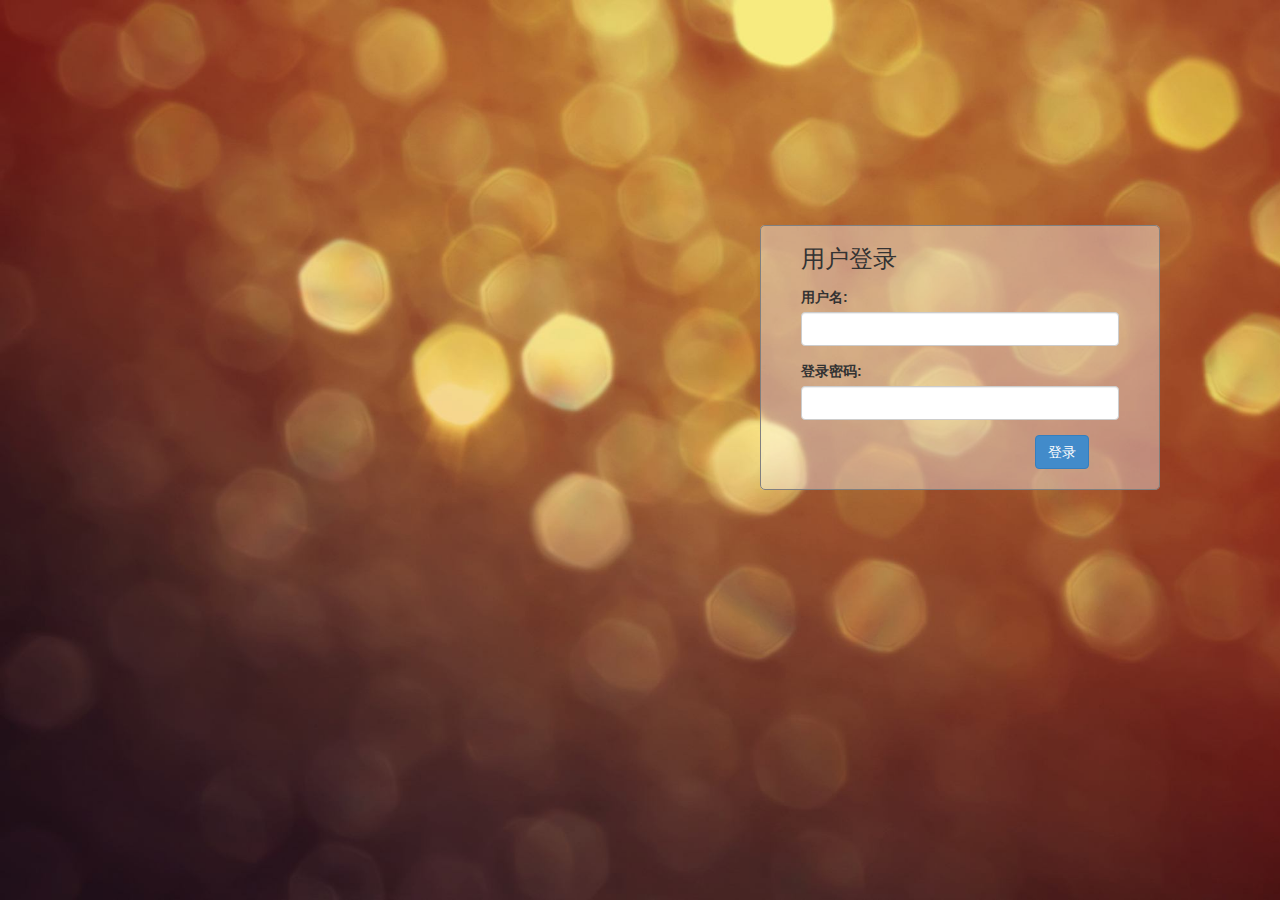
<file: front-end/index.html>
<!DOCTYPE html>
<html lang="en">
<head>
  <meta charset="UTF-8">
  <title>发票管理系统</title>
  <link href="./css/bootstrap.min.css" rel="stylesheet">
  <link href="./css/bootstrap-table.min.css" rel="stylesheet">
  <link href="./css/bootstrap-datepicker3.min.css" rel="stylesheet">
  <link href="./css/toastr.min.css" rel="stylesheet">
  <link href="./css/myStyle/style.css" rel="stylesheet">
  <script type="text/javascript" src="./lib/jquery.min.js"></script>
  <script type="text/javascript" src="./lib/toastr.min.js"></script>
</head>
<body>

<header class="global-header">
  <h1>发票管理系统</h1>
  <h4 class="welcome-info">欢迎您,&nbsp;
    <span class="username" data-toggle="dropdown" aria-haspopup="true" aria-expanded="false"></span>
    <ul class="dropdown-menu" aria-labelledby="dLabel">
      <li class="pointer"><a onclick="openUpdateProfileModal()">更新资料</a></li>
      <li class="pointer"><a data-toggle="modal" data-target="#alter-password">修改密码</a></li>
      <li class="pointer"><a onclick="logout()">退出登录</a></li>
    </ul>
  </h4>
</header>

<aside class="menu-left-bar">
  <ul class="menu-list">
    <li id="input" class="menu-item"><a href="./index.html?type=input">录入</a></li>
    <li id="preview" class="menu-item"><a href="./index.html?type=preview">查阅</a></li>
    <li id="verify" class="menu-item"><a href="javascript:void(0)" onclick="goVerify()">审核</a></li>
    <li id="admin" class="menu-item"><a href="./index.html?type=admin">用户管理</a></li>
    <li id="suppliers" class="menu-item"><a href="./index.html?type=suppliers">供应商管理</a></li>
  </ul>
</aside>

<main class="main">
  <form id="form"></form>
  <section id="table-container"></section>
</main>

<div id="success-modal" class="modal fade bs-example-modal-sm in" tabindex="-1">
  <div class="modal-dialog modal-sm" role="document">
    <div class="modal-content">

      <div class="modal-header">
        <button type="button" class="close" data-dismiss="modal" aria-label="Close"><span aria-hidden="true">×</span>
        </button>
        <h4 class="modal-title">操作成功</h4>
      </div>
      <div class="modal-body"></div>
      <div class="modal-footer">
        <button class="btn btn-primary confirm-button" data-dismiss="modal">确认</button>
      </div>
    </div>
  </div>
</div>

<div id="fail-modal" class="modal fade bs-example-modal-sm in" tabindex="-1">
  <div class="modal-dialog modal-sm" role="document">
    <div class="modal-content">

      <div class="modal-header">
        <button type="button" class="close" data-dismiss="modal" aria-label="Close"><span aria-hidden="true">×</span>
        </button>
        <h4 class="modal-title">提交失败</h4>
      </div>
      <div class="modal-body fail-modal-body">
        提交失败, 请重试, 多次失败请联系管理员
      </div>
    </div>
  </div>
</div>

<div id="small-modal" class="modal fade bs-example-modal-sm in" tabindex="-1">
  <div class="modal-dialog modal-sm" role="document">
    <div class="modal-content">

      <div class="modal-header">
        <button type="button" class="close" data-dismiss="modal" aria-label="Close"><span aria-hidden="true">×</span>
        </button>
        <h4 class="modal-title">确认信息</h4>
      </div>
      <div class="modal-body"></div>
      <div class="modal-footer">
        <button class="btn btn-primary confirm-button">确认</button>
        <button class="btn btn-danger cancel-button" data-dismiss="modal">取消</button>
      </div>
    </div>
  </div>
</div>

<div id="update-profile" class="modal fade bs-example-modal-sm in" tabindex="-1">
  <div class="modal-dialog modal-sm" role="document">
    <form class="modal-content" name="updateProfileForm" onsubmit="updateProfile(event, this)">
      <div class="modal-header">
        <button type="button" class="close" data-dismiss="modal" aria-label="Close"><span aria-hidden="true">×</span>
        </button>
        <h4 class="modal-title">更新资料</h4>
      </div>
      <div class="modal-body">
        <section class="form-group">
          <label for="name">姓名:</label>
          <input id="name" class="form-control" type="text" name="name" required>
        </section>
      </div>
      <div class="modal-footer">
        <button class="btn btn-primary confirm-button" type="submit">确认</button>
        <button class="btn btn-danger cancel-button" data-dismiss="modal">取消</button>
      </div>
    </form>
  </div>
</div>

<div id="alter-password" class="modal fade bs-example-modal-sm in" tabindex="-1">
  <div class="modal-dialog modal-sm" role="document">
    <form class="modal-content" name="alterPasswordForm" onsubmit="alterPassword(event, this)">
      <div class="modal-header">
        <button type="button" class="close" data-dismiss="modal" aria-label="Close"><span aria-hidden="true">×</span>
        </button>
        <h4 class="modal-title">修改密码</h4>
      </div>
      <div class="modal-body">
        <section class="form-group">
          <label for="old-password">原密码:</label>
          <input id="old-password" class="form-control" type="password" name="oldPassword" required>
        </section>
        <section class="form-group">
          <label for="new-password">新密码:</label>
          <input id="new-password" class="form-control" type="password" name="newPassword" required>
        </section>
        <section class="form-group">
          <label for="repeat-new-password">再次输入新密码:</label>
          <input id="repeat-new-password" class="form-control" type="password" name="repeatNewPassword" required>
        </section>
      </div>
      <div class="modal-footer">
        <button class="btn btn-primary confirm-button" type="submit">确认</button>
        <button class="btn btn-danger cancel-button" data-dismiss="modal">取消</button>
      </div>
    </form>
  </div>
</div>

<script type="text/javascript" src="./lib/bootstrap.min.js"></script>
<script type="text/javascript" src="./lib/bootstrap-table.min.js"></script>
<script type="text/javascript" src="./lib/bootstrap-table-zh-CN.min.js"></script>
<script type="text/javascript" src="./lib/bootstrap-datepicker.min.js"></script>
<script type="text/javascript" src="./lib/bootstrap-datepicker.zh-CN.min.js"></script>
<script type="text/javascript" src="js/config.js"></script>
<script type="text/javascript" src="js/utils.js"></script>
<script type="text/javascript" src="js/http.js"></script>
<script src="./js/input.js" type="text/javascript"></script>
<script src="./js/preview.js" type="text/javascript"></script>
<script src="./js/verify.js" type="text/javascript"></script>
<script src="./js/admin.js" type="text/javascript"></script>
<script src="./js/suppliers.js" type="text/javascript"></script>
<script type="text/javascript">
  var userInfo = {}

  $(function () {
    userInfo = {
      username: sessionStorage.getItem('username'),
      type: sessionStorage.getItem('type'),
      name: sessionStorage.getItem('name')
    }

    if (!userInfo.username) {
      logout()
    }

    $('.username').html(userInfo.name)
    $.extend($.fn.bootstrapTable.defaults, $.fn.bootstrapTable.locales['zh-CN'])


    $('.menu-list').find('.menu-item').each(function (index, elm) {
      $(elm).show()

      if (userInfo.type === '1') {
        elm.id === 'verify' && $(elm).hide()
        elm.id === 'admin' && $(elm).hide()
        elm.id === 'suppliers' && $(elm).hide()
      }

      if (userInfo.type === '2') {
        elm.id === 'preview' && $(elm).hide()
        elm.id === 'admin' && $(elm).hide()
        elm.id === 'suppliers' && $(elm).hide()
      }

      if (userInfo.type === '3') {
        elm.id === 'preview' && $(elm).hide()
        elm.id === 'admin' && $(elm).hide()
        elm.id === 'suppliers' && $(elm).hide()
      }
    })

    var params = location.href.split('=')[1]
    var type = params.split('&&')[0]
    var role = params.split('&&')[1]
    window[type](role)
    $('.menu-item').each(function (index, elm) {
      $(elm).removeClass('active')
    })
    $('#' + type).addClass('active')
  })

  function openUpdateProfileModal() {
    var $updateProfileModal = $('#update-profile')

    $updateProfileModal.modal()
    var form = $updateProfileModal.find('form').get(0)
    form.name.value = userInfo.name
  }

  function updateProfile(e, form) {
    e.preventDefault()

    var newName = form.name.value
    $http.post('/user/updateInfo', {name: newName})
      .then(function () {
        sessionStorage.setItem('name', newName)
        location.reload(true)
      })
  }

  function alterPassword(e, form) {
    e.preventDefault()

    var invalid = form.newPassword.value !== form.repeatNewPassword.value
    utils.errorValidate($('#repeat-new-password'), invalid)

    if (invalid) {
      return
    }

    $http.post('/user/alterPassword', {})
  }

  function logout() {
    $http.get('/user/logout')
      .then(callback)
      .fail(callback)

    function callback() {
      sessionStorage.clear()
      document.cookie.split(";").forEach(function (c) {
        document.cookie = c.replace(/^ +/, "").replace(/=.*/, "=;expires=" + new Date().toUTCString() + ";path=/")
      })
      location.href = 'login.html'
    }
  }

  function goVerify() {
    switch (userInfo.type) {
      case '2':
        location.href = './index.html?type=verify&&department'
        break
      case '3':
        location.href = './index.html?type=verify&&financial'
        break
      default:
        location.href = './index.html?type=verify'
        break
    }
  }
</script>
</body>
</html>
</file>
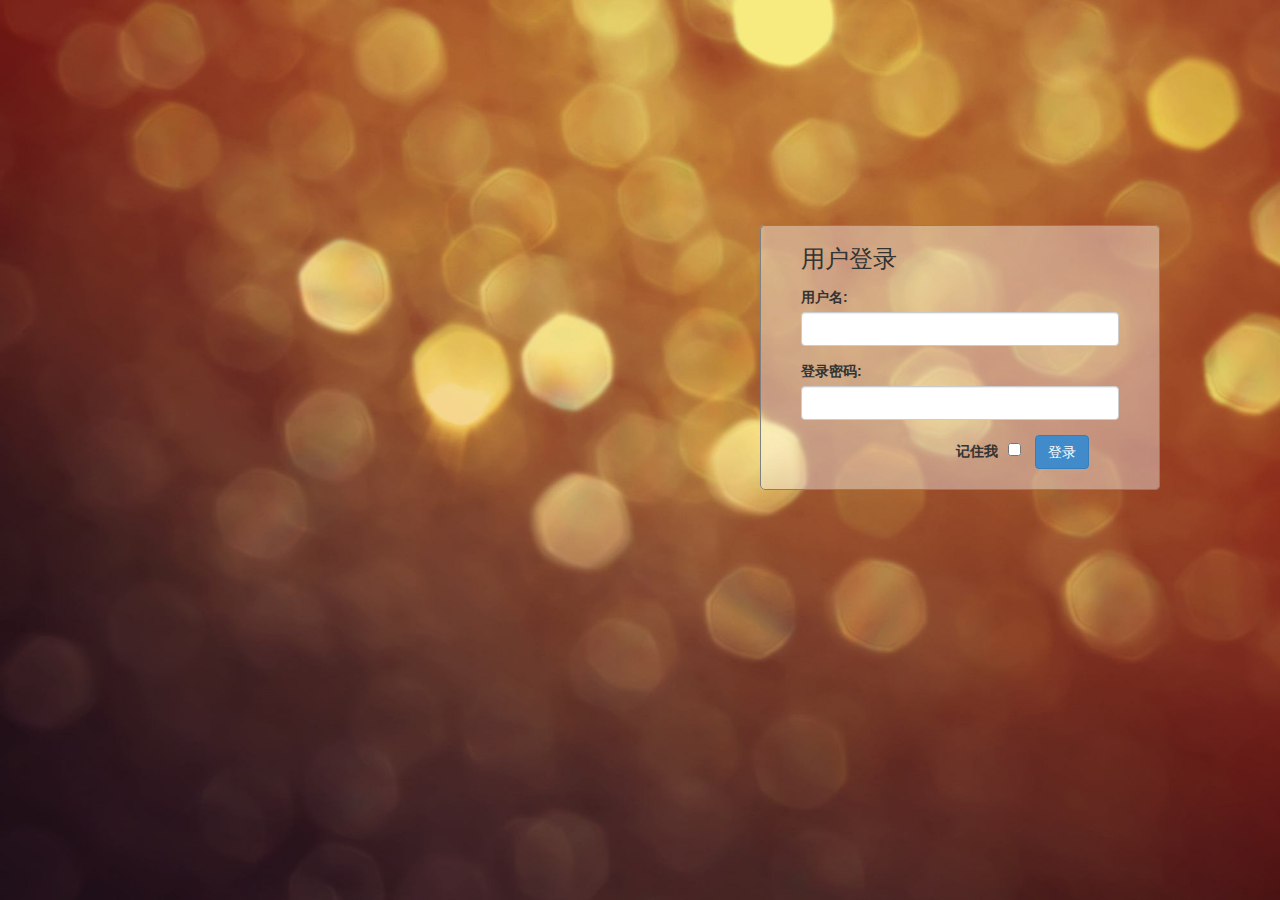
<file: WebContent/index.html>
<!DOCTYPE html PUBLIC "-//W3C//DTD HTML 4.01 Transitional//EN" "http://www.w3.org/TR/html4/loose.dtd">
<html>
<head>
  <meta charset="UTF-8">
  <title>登录</title>
  <link href="css/bootstrap.min.css" rel="stylesheet">
  <link href="css/myStyle/style.css" rel="stylesheet">
</head>
<body class="login-body">
<section class="login-container-bg"></section>
<section class="login-container">
  <form onsubmit="login(event)" method="post" action="/InvoiceMS/user/noNeedLogin/login">
    <header class="login-header">
      <h3>用户登录</h3>
    </header>
    <div class="form-group">
      <label for="username">用户名:</label>
      <input id="username"  name = "username" class="form-control" type="text" required>
    </div>
    <div class="form-group">
      <label for="password">登录密码:</label>
      <input id="password"  name = "password" class="form-control" type="password" required>
    </div>
    <footer class="login-footer">
      <label for="remember-me">记住我</label><input id="remember-me" type="checkbox">
      <button class="btn btn-primary" type="submit">登录</button>
    </footer>
  </form>
</section>

<div id="alert-modal" class="modal fade bs-example-modal-sm" tabindex="-1" role="dialog"
     aria-labelledby="mySmallModalLabel">
  <div class="modal-dialog modal-sm" role="document">
    <div class="modal-content">
      <div class="modal-header">
        <button type="button" class="close" data-dismiss="modal" aria-label="Close"><span aria-hidden="true">×</span>
        </button>
        <h4 class="modal-title" id="mySmallModalLabel">登录失败</h4>
      </div>
      <div class="modal-body">
        提示登录错误原因
      </div>
    </div>
  </div>
</div>
<script type="text/javascript" src="js/jquery/jquery.min.js"></script>
<script type="text/javascript" src="js/bootstrap/bootstrap.min.js"></script>
<script type="text/javascript">

</script>
</body>
</html>
</file>
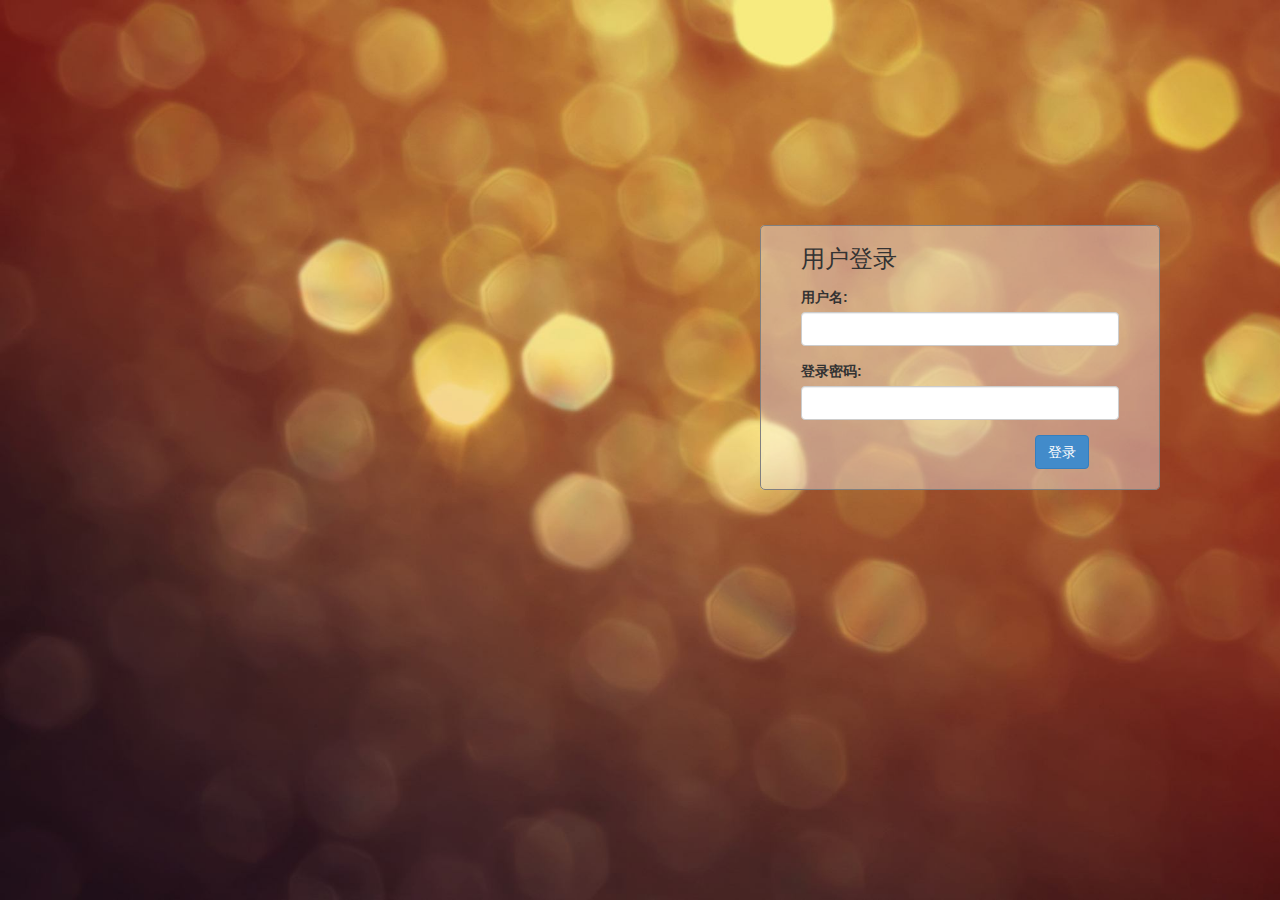
<file: front-end/login.html>
<!DOCTYPE html>
<html>
<head>
  <meta charset="UTF-8">
  <title>登录</title>
  <link href="./css/bootstrap.min.css" rel="stylesheet">
  <link href="./css/myStyle/style.css" rel="stylesheet">
  <script type="text/javascript" src="./lib/jquery.min.js"></script>
</head>
<body class="login-body">
<section class="login-container-bg"></section>
<section class="login-container">
  <form onsubmit="login(event)">
    <header class="login-header">
      <h3>用户登录</h3>
    </header>
    <div class="form-group">
      <label for="username">用户名:</label>
      <input id="username" class="form-control" type="text" required>
    </div>
    <div class="form-group">
      <label for="password">登录密码:</label>
      <input id="password" class="form-control" type="password" required>
    </div>
    <footer class="login-footer">
      <button class="btn btn-primary" type="submit">登录</button>
    </footer>
  </form>
</section>

<div id="alert-modal" class="modal fade bs-example-modal-sm" tabindex="-1" role="dialog"
     aria-labelledby="mySmallModalLabel">
  <div class="modal-dialog modal-sm" role="document">
    <div class="modal-content">
      <div class="modal-header">
        <button type="button" class="close" data-dismiss="modal" aria-label="Close"><span aria-hidden="true">×</span>
        </button>
        <h4 class="modal-title" id="mySmallModalLabel">登录失败</h4>
      </div>
      <div class="modal-body">
        提示登录错误原因
      </div>
    </div>
  </div>
</div>
<script type="text/javascript" src="./lib/bootstrap.min.js"></script>
<script type="text/javascript" src="js/http.js"></script>
<script type="text/javascript">
  $(function () {
    var type = [
      'admin',
      'input',
      'verify&&department',
      'verify&&financial'
    ]

    if (sessionStorage.getItem('username') && sessionStorage.getItem('type') && sessionStorage.getItem('name')) {
      location.href = 'index.html?type=' + type[sessionStorage.getItem('type')]
    }
  })

  function login(e) {
    e.preventDefault();

    var $alertModal = $('#alert-modal');
    var type = [
      'admin',
      'input',
      'verify&&department',
      'verify&&financial',
      'suppliers'
    ]

    $http.post('/user/noNeedLogin/login', {
      username: $('#username').val(),
      password: $('#password').val()
    })
      .then(function (resp) {
        if (resp.status === 1) {
          sessionStorage.setItem('username', resp.result.username)
          sessionStorage.setItem('type', resp.result.type)
          sessionStorage.setItem('name', resp.result.name)
          location.href = 'index.html?type=' + type[resp.result.type]
        } else {
          $alertModal.find('.modal-body').html(resp.info)
          $alertModal.modal();
        }
      })
      .fail(function () {
        $alertModal.find('.modal-body').html('登录失败, 请重试, 多次失败请联系管理员');
        $alertModal.modal();
      });
  }
</script>
</body>
</html>
</file>
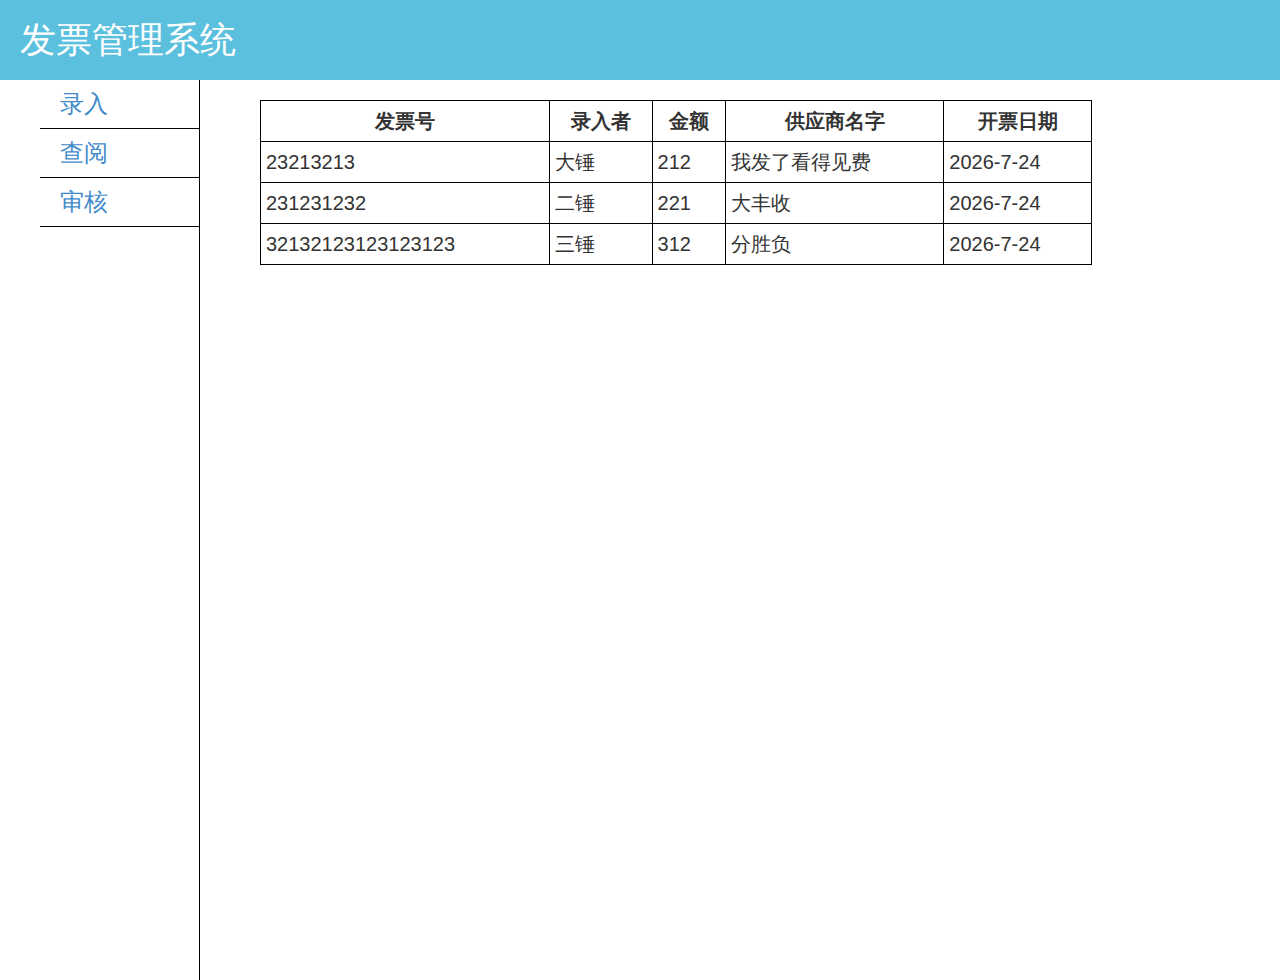
<file: WebContent/html/invoice_preview_list.html>
<!DOCTYPE html>
<html lang="en">
<head>
  <meta charset="UTF-8">
  <title>查看发票</title>
  <link href="../css/bootstrap.min.css" rel="stylesheet">
  <link href="../css/myStyle/style.css" rel="stylesheet">
</head>
<body>
<header class="global-header">
  <h1>发票管理系统</h1>
</header>
<aside class="menu-left-bar">
  <ul class="menu-list">
    <li class="menu-item"><a href="./invoice_type_in.html">录入</a></li>
    <li class="menu-item"><a href="./invoice_preview_list.html">查阅</a></li>
    <li class="menu-item"><a href="./invoice_verify_list.html">审核</a></li>
  </ul>
</aside>
<main class="main">
  <table class="preview-list-table" id="preview-list-table">
    <thead>
    <tr>
      <th>发票号</th>
      <th>录入者</th>
      <th>金额</th>
      <th>供应商名字</th>
      <th>开票日期</th>
    </tr>
    </thead>
    <tbody class="invoice_preview_list">
    </tbody>
  </table>
</main>
<script type="text/javascript" src="../js/jquery/jquery.min.js"></script>
<script type="text/javascript">
  var data = [{
    invoiceId: '23213213',
    user: '大锤',
    money: '212',
    supplierName: '我发了看得见费',
    date: new Date()
  }, {
    invoiceId: '231231232',
    user: '二锤',
    money: '221',
    supplierName: '大丰收',
    date: new Date()
  }, {
    invoiceId: '32132123123123123',
    user: '三锤',
    money: '312',
    supplierName: '分胜负',
    date: new Date()
  }];

  function renderTable(tableId, data) {
    var $table = $('#' + tableId);
    $table.find('tr').each(function (index, ele) {
      if (index !== 0) {
        $(ele).remove();
      }
    });

    $.each(data, function (index, item) {
      var date = new Date(item.date);
      var row = $('<tr><td></td><td></td><td></td><td></td><td></td></tr>');
      row.find('td').each(function (index, ele) {
        switch (index) {
          case 0:
            ele.innerHTML = item.invoiceId;
            break;
          case 1:
            ele.innerHTML = item.user;
            break;
          case 2:
            ele.innerHTML = item.money;
            break;
          case 3:
            ele.innerHTML = item.supplierName;
            break;
          case 4:
            ele.innerHTML = date.getFullYear() + '-' + (date.getMonth() + 1) + '-' + date.getDate()
            break;
          default:
            ele.innerHTML = '无效信息'
        }
      });

      $table.append(row);
    })
  }

  renderTable('preview-list-table', data);
</script>
</body>
</html>
</file>
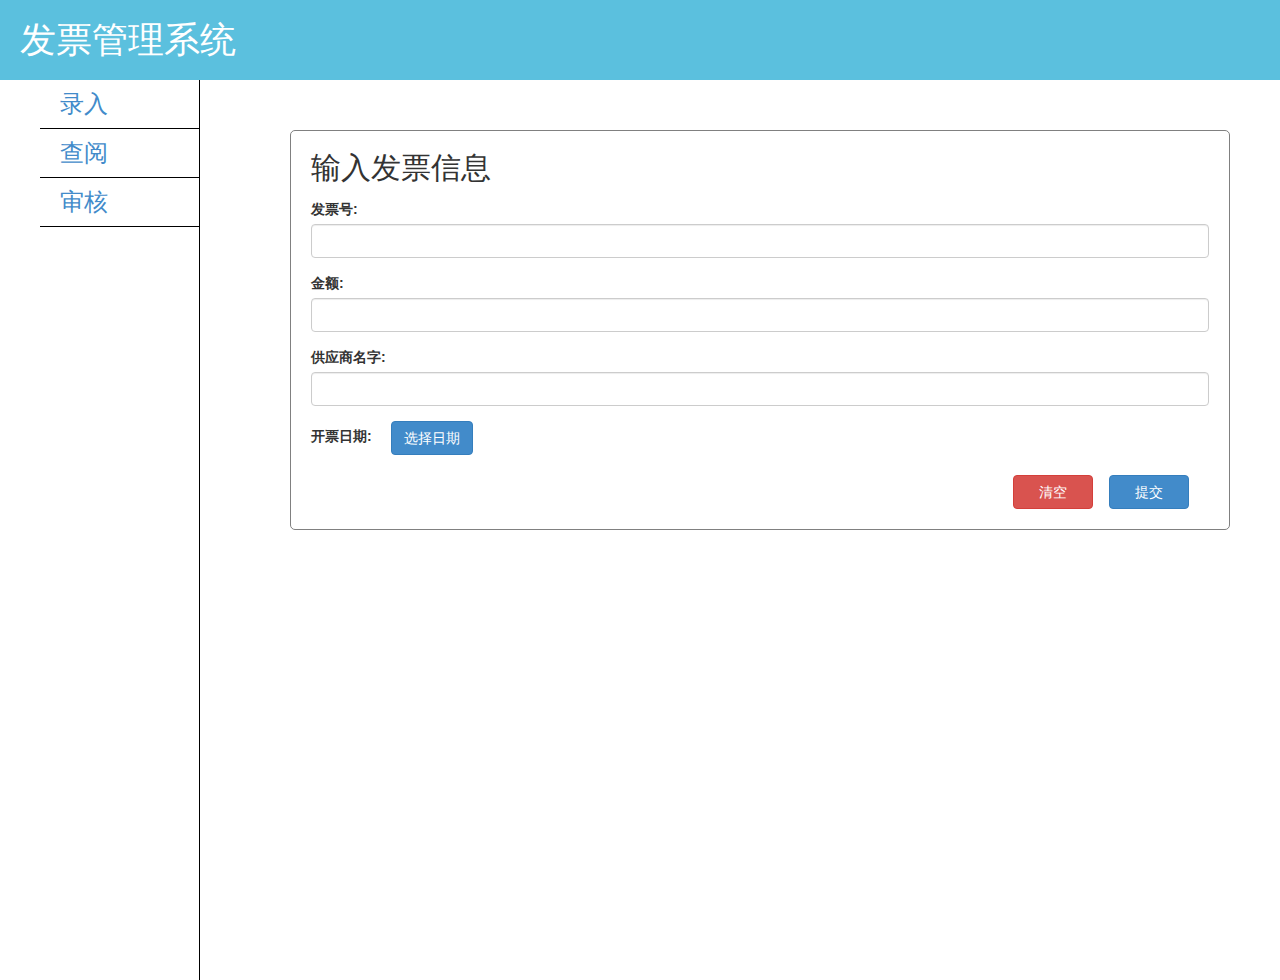
<file: WebContent/html/invoice_type_in.html>
<!DOCTYPE html>
<html lang="en">
<head>
  <meta charset="UTF-8">
  <title>录入发票</title>
  <link href="../css/bootstrap.min.css" rel="stylesheet">
  <link href="../css/myStyle/style.css" rel="stylesheet">
  <link href="../css/bootstrap-datepicker3.min.css" rel="stylesheet">
</head>
<body>
<header class="global-header">
  <h1>发票管理系统</h1>
</header>
<aside class="menu-left-bar">
  <ul class="menu-list">
    <li class="menu-item"><a href="./invoice_type_in.html">录入</a></li>
    <li class="menu-item"><a href="./invoice_preview_list.html">查阅</a></li>
    <li class="menu-item"><a href="./invoice_verify_list.html">审核</a></li>
  </ul>
</aside>
<main class="main">
  <form class="type-in-form" name="typeInForm" onsubmit="submitForm(event)">
    <header class="form-header">
      <h2>输入发票信息</h2>
    </header>

    <div class="form-group">
      <label for="invoice-id">发票号:</label>
      <input id="invoice-id" class="form-control" type="text" name="invoiceId" required>
    </div>

    <div class="form-group">
      <label for="money">金额:</label>
      <input id="money" class="form-control" type="text" name="money" required>
    </div>

    <div class="form-group">
      <label for="supplier-name">供应商名字:</label>
      <input id="supplier-name" class="form-control" type="text" name="supplierName" required>
    </div>

    <div class="form-group">
      <label for="date">开票日期:</label>
      &nbsp;&nbsp;&nbsp;
      <button id="date" class="btn btn-primary" onclick="return false;">选择日期</button>
    </div>

    <footer class="form-footer">
      <button class="btn btn-danger submit-button" type="reset">清空</button>
      &nbsp;&nbsp;
      <button class="btn btn-primary submit-button" type="submit">提交</button>
    </footer>
  </form>
</main>

<div id="fail-modal" class="modal fade bs-example-modal-sm in" tabindex="-1">
  <div class="modal-dialog modal-sm" role="document">
    <div class="modal-content">
      <div class="modal-header">
        <button type="button" class="close" data-dismiss="modal" aria-label="Close"><span aria-hidden="true">×</span>
        </button>
        <h4 class="modal-title">提交失败</h4>
      </div>
      <div class="modal-body">
        提交失败,
      </div>
    </div>
  </div>
</div>
</body>
<script type="text/javascript" src="../js/jquery/jquery.min.js"></script>
<script type="text/javascript" src="../js/bootstrap/bootstrap.min.js"></script>
<script type="text/javascript" src="../js/bootstrap/bootstrap-datepicker.min.js"></script>
<script type="text/javascript" src="../js/bootstrap/bootstrap-datepicker.zh-CN.min.js"></script>
<script type="text/javascript">
  var date;

  $('#date').datepicker({
    format: 'yyyy年mm月dd日',
    language: 'zh-CN'
  });

  $(document).on('changeDate', function (event) {
    date = event.date;
    $('#date').html(event.format());
  });

  function submitForm(e) {
    e.preventDefault();

    if (!date) {
      $('.modal-body').html('请选择开票时间');
      $('#fail-modal').modal();
    }

    $.post('/invoice/new', {
      invoiceId: typeInForm.invoiceId.value,
      money: typeInForm.money.value,
      supplierName: typeInForm.supplierName.value,
      date: date.toJSON()
    })
      .done(function () {
        location.href = './success.html';
      })
      .fail(function () {
        $('.modal-body').html('提交失败, 请重试, 多次失败请联系管理员');
        $('#fail-modal').modal();
      })
  }
</script>
</html>
</file>
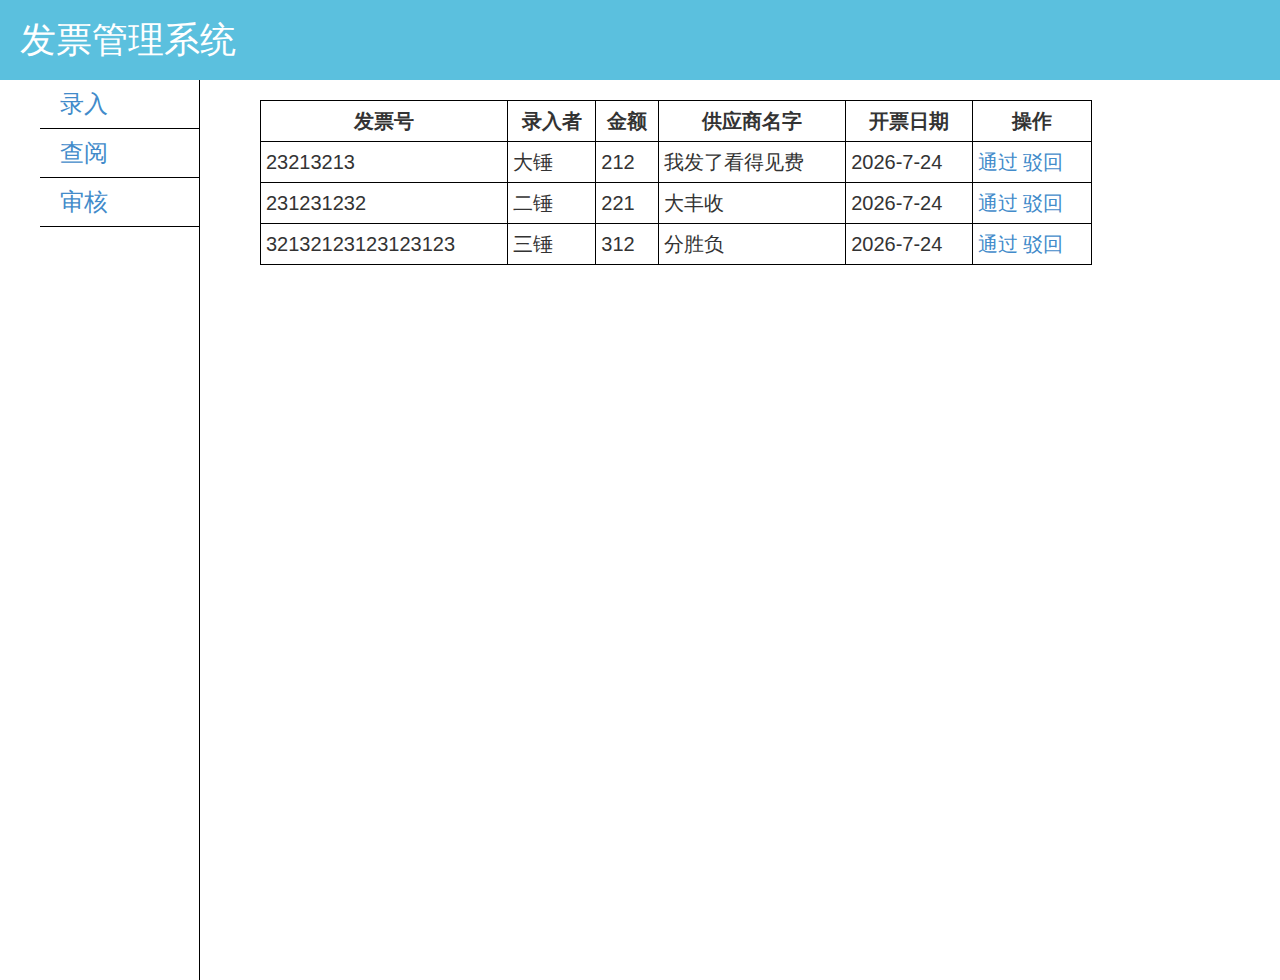
<file: WebContent/html/invoice_verify_list.html>
<!DOCTYPE html>
<html lang="en">
<head>
  <meta charset="UTF-8">
  <title>审核发票</title>
  <link href="../css/bootstrap.min.css" rel="stylesheet">
  <link href="../css/myStyle/style.css" rel="stylesheet">
</head>
<body>
<header class="global-header">
  <h1>发票管理系统</h1>
</header>
<aside class="menu-left-bar">
  <ul class="menu-list">
    <li class="menu-item"><a href="./invoice_type_in.html">录入</a></li>
    <li class="menu-item"><a href="./invoice_preview_list.html">查阅</a></li>
    <li class="menu-item"><a href="./invoice_verify_list.html">审核</a></li>
  </ul>
</aside>
<main class="main">
  <table class="preview-list-table" id="verify-list-table">
    <thead>
    <tr>
      <th>发票号</th>
      <th>录入者</th>
      <th>金额</th>
      <th>供应商名字</th>
      <th>开票日期</th>
      <th>操作</th>
    </tr>
    </thead>
    <tbody class="invoice_preview_list">
    </tbody>
  </table>
</main>
<script type="text/javascript" src="../js/jquery/jquery.min.js"></script>
<script type="text/javascript">
  var data = [{
    invoiceId: '23213213',
    user: '大锤',
    money: '212',
    supplierName: '我发了看得见费',
    date: new Date()
  }, {
    invoiceId: '231231232',
    user: '二锤',
    money: '221',
    supplierName: '大丰收',
    date: new Date()
  }, {
    invoiceId: '32132123123123123',
    user: '三锤',
    money: '312',
    supplierName: '分胜负',
    date: new Date()
  }];

  function renderTable(tableId, data) {
    var $table = $('#' + tableId);
    $table.find('tr').each(function (index, ele) {
      if (index !== 0) {
        $(ele).remove();
      }
    });

    $.each(data, function (index, item) {
      var date = new Date(item.date);
      var row = $('<tr><td></td><td></td><td></td><td></td><td></td><td></td></tr>');
      row.find('td').each(function (index, ele) {
        switch (index) {
          case 0:
            ele.innerHTML = item.invoiceId;
            break;
          case 1:
            ele.innerHTML = item.user;
            break;
          case 2:
            ele.innerHTML = item.money;
            break;
          case 3:
            ele.innerHTML = item.supplierName;
            break;
          case 4:
            ele.innerHTML = date.getFullYear() + '-' + (date.getMonth() + 1) + '-' + date.getDate();
            break;
          case 5:
            ele.innerHTML = '<a href="javascript:void(0)" onclick="pass(this)">通过</a>&nbsp;<a href="javascript:void(0)" onclick="reject(this)">驳回</a>';
            break;
          default:
            ele.innerHTML = '无效信息'
        }
      });

      $table.append(row);
    })
  }

  function pass(ele) {
    $(ele).parent().html('已通过');
  }

  function reject(ele) {
    $(ele).parent().html('已驳回');
  }

  renderTable('verify-list-table', data);
</script>
</body>
</html>
</file>
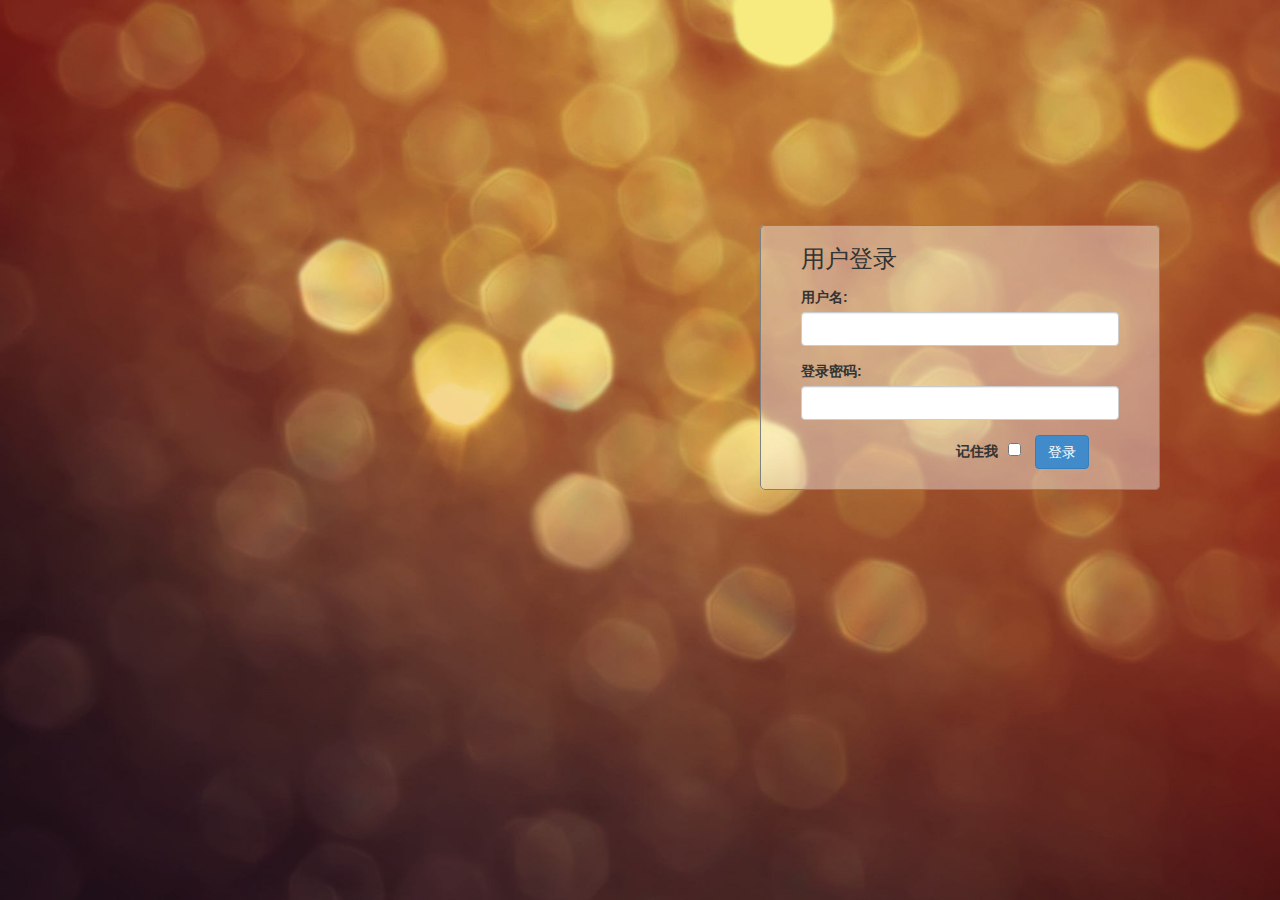
<file: WebContent/html/login.html>
<!DOCTYPE html>
<html>
<head>
  <meta charset="UTF-8">
  <title>登录</title>
  <link href="../css/bootstrap.min.css" rel="stylesheet">
  <link href="../css/myStyle/style.css" rel="stylesheet">
</head>
<body class="login-body">
<section class="login-container-bg"></section>
<section class="login-container">
  <form onsubmit="login(event)">
    <header class="login-header">
      <h3>用户登录</h3>
    </header>
    <div class="form-group">
      <label for="username">用户名:</label>
      <input id="username" class="form-control" type="text" required>
    </div>
    <div class="form-group">
      <label for="password">登录密码:</label>
      <input id="password" class="form-control" type="password" required>
    </div>
    <footer class="login-footer">
      <label for="remember-me">记住我</label><input id="remember-me" type="checkbox">
      <button class="btn btn-primary" type="submit">登录</button>
    </footer>
  </form>
</section>

<div id="alert-modal" class="modal fade bs-example-modal-sm" tabindex="-1" role="dialog"
     aria-labelledby="mySmallModalLabel">
  <div class="modal-dialog modal-sm" role="document">
    <div class="modal-content">
      <div class="modal-header">
        <button type="button" class="close" data-dismiss="modal" aria-label="Close"><span aria-hidden="true">×</span>
        </button>
        <h4 class="modal-title" id="mySmallModalLabel">登录失败</h4>
      </div>
      <div class="modal-body">
        提示登录错误原因
      </div>
    </div>
  </div>
</div>
<script type="text/javascript" src="../js/jquery/jquery.min.js"></script>
<script type="text/javascript" src="../js/bootstrap/bootstrap.min.js"></script>
<script type="text/javascript">
  function login(e) {
    e.preventDefault();

    $.post('/login', function (data) {
      if (data.success) {
        location.href = '../index.html'
      } else {
        $('#alert-modal').modal();
      }
    })
      .fail(function () {
        $('#alert-modal').find('.modal-body').html('登录失败, 请重试, 多次失败请联系管理员');
        $('#alert-modal').modal();
      });
  }
</script>
</body>
</html>
</file>
<file: front-end/css/myStyle/style.css>
@CHARSET "UTF-8";

html,
body {
  height: 100%;
}

.login-body {
  background-size: cover;
  background-image: url("../../img/login-background.jpg");
}

h1,
h2,
h3,
h4,
h5 {
  margin: 0;
  padding: 0;
}

.login-container-bg {
  position: absolute;
  top: 25%;
  right: 120px;
  width: 400px;
  height: 265px;
  background: white;
  opacity: 0.4;
  border-radius: 5px;
}

.login-container {
  position: absolute;
  top: 25%;
  right: 120px;
  padding: 20px 40px;
  border: 1px solid grey;
  border-radius: 5px;
  width: 400px;
}

.login-container .login-header {
  margin-bottom: 15px;
}

.login-container .login-footer {
  padding-right: 30px;
  text-align: end;
}

#remember-me {
  margin: 0 10px;
}

.global-header {
  position: relative;
  background-color: #428bca;
  color: white;
  padding: 20px;
}

.global-header .welcome-info {
  position: absolute;
  right: 30px;
  top: 50%;
  transform: translateY(-50%);
}

.global-header .welcome-info .username {
  cursor: pointer;
}

.menu-left-bar {
  float: left;
  width: 200px;
  height: 100%;
  border-right: 1px solid black;
}

.menu-left-bar .menu-list {
  list-style: none;
}

.menu-left-bar .menu-item {
  display: none;
  background-color: #e1edfa;
  padding-left: 20px;
  font-size: 20px;
  line-height: 48px;
  margin: 0 0 5px 20%;
  width: 80%;
  transition-duration: 0.35s;
}

.menu-left-bar .menu-item:hover {
  margin-left: 0 !important;
  transition-duration: 0.35s;
  width: 100%;
}

.menu-left-bar .menu-item.active {
  transition-duration: 0s;
  margin-left: 0 !important;
  width: 100%;
  color: #000000;
  border-left: 5px solid #1989fa;
}

.menu-left-bar .menu-item a {
  display: block;
  color: #8d9199
}

.main {
  display: inline-block;
  margin-left: 10px;
  width: calc(100% - 220px);
}

.type-in-form {
  margin: 50px;
  padding: 20px;
  border: 1px grey solid;
  border-radius: 5px;
}

.type-in-form .form-header {
  margin-bottom: 15px;
}

.type-in-form .form-footer {
  margin-top: 20px;
  padding-right: 20px;
  text-align: end;
}

.type-in-form .form-footer .submit-button {
  width: 80px;
}

.preview-list-table {
  width: 80%;
  margin: 20px;
}

.preview-list-table th, td {
  line-height: 40px;
  font-size: 20px;
  border: 1px solid black;
  padding: 0 5px;
}

.preview-list-table th {
  text-align: center;
}

.admin-bar {
  position: absolute;
  padding: 10px;
}

.search {
  z-index: -1;
}

.pointer {
  cursor: pointer !important;
}

#supplier-list {
  width: 100%;
}

.supplier-list-item {
  line-height: 24px;
  overflow: hidden;
  white-space: nowrap;
  text-overflow: ellipsis;
  padding: 4px;
  cursor: pointer;
}

.supplier-list-item:hover {
  background-color: #428bca;
  color: #ffffff;
}
</file>
<file: WebContent/css/myStyle/style.css>
@CHARSET "UTF-8";

html,
body {
  height: 100%;
}

.login-body {
  background-size: cover;
  background-image: url("../../img/login-background.jpg");
}

h1,
h2,
h3,
h4,
h5 {
  margin: 0;
  padding: 0;
}

.login-container-bg {
  position: absolute;
  top: 25%;
  right: 120px;
  width: 400px;
  height: 265px;
  background: white;
  opacity: 0.4;
  border-radius: 5px;
}

.login-container {
  position: absolute;
  top: 25%;
  right: 120px;
  padding: 20px 40px;
  border: 1px solid grey;
  border-radius: 5px;
  width: 400px;
}

.login-container .login-header {
  margin-bottom: 15px;
}

.login-container .login-footer {
  padding-right: 30px;
  text-align: end;
}

#remember-me {
  margin: 0 10px;
}

.global-header {
  background-color: #5bc0de;
  color: white;
  padding: 20px;
}

.menu-left-bar {
  float: left;
  width: 200px;
  height: 100%;
  border-right: 1px solid black;
}

.menu-left-bar .menu-list {
  list-style: none;
}

.menu-left-bar .menu-item {
  padding-left: 20px;
  font-size: 24px;
  line-height: 48px;
  border-bottom: 1px solid black;
}

.main {
  margin-left: 240px;
}


.type-in-form {
  margin: 50px;
  padding: 20px;
  border: 1px grey solid;
  border-radius: 5px;
}

.type-in-form .form-header {
  margin-bottom: 15px;
}

.type-in-form .form-footer {
  margin-top: 20px;
  padding-right: 20px;
  text-align: end;
}

.type-in-form .form-footer .submit-button {
  width: 80px;
}

.preview-list-table {
  width: 80%;
  margin: 20px;
}

.preview-list-table th, td{
  line-height: 40px;
  font-size: 20px;
  border: 1px solid black;
  padding: 0 5px;
}

.preview-list-table th {
  text-align: center;
}

.admin-bar {
  padding: 10px;
}
</file>
